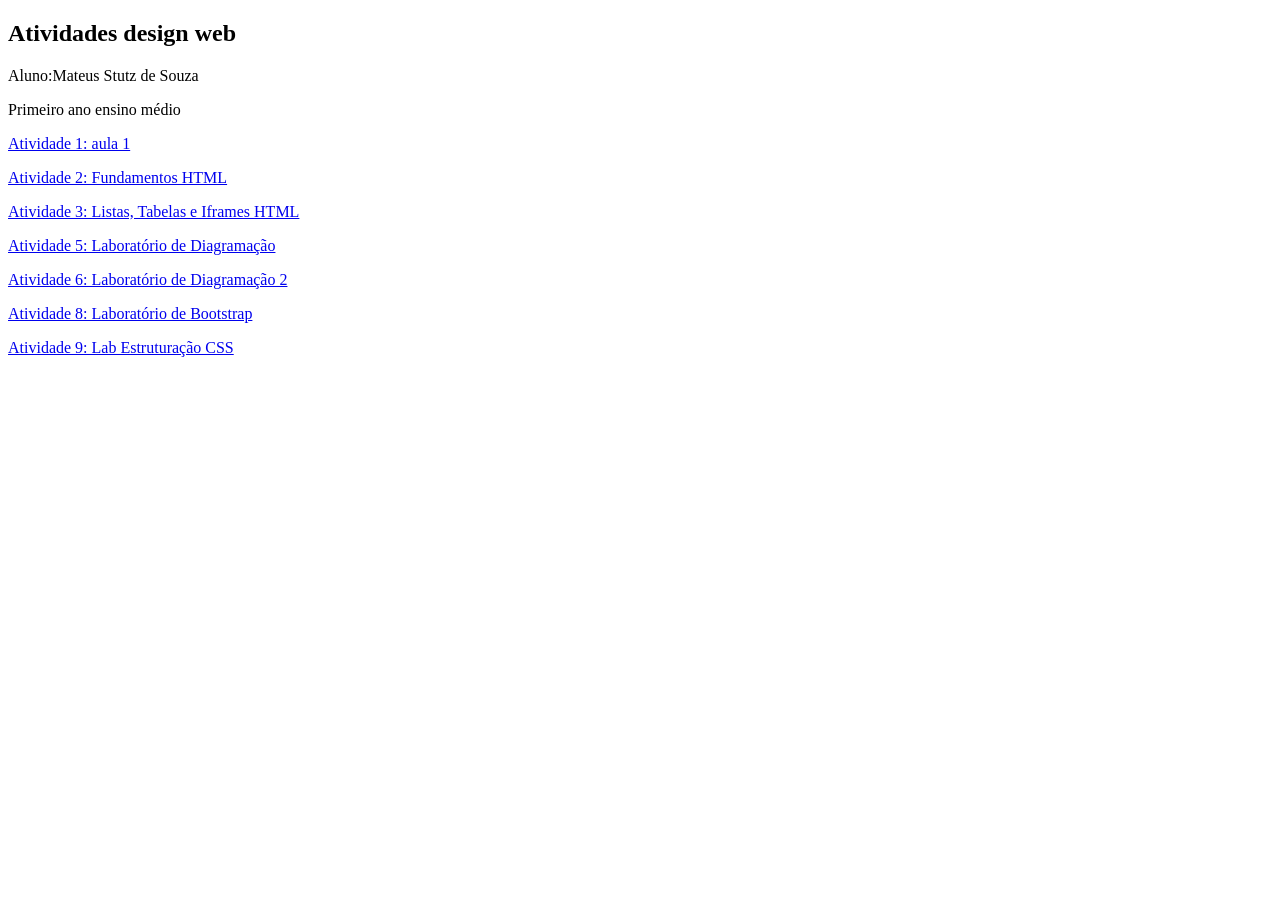
<file: index.html>
<!DOCTYPE html>
<html lang="pt-br">
<head>
    <meta charset="UTF-8">
    <meta http-equiv="X-UA-Compatible" content="IE=edge">
    <meta name="viewport" content="width=device-width, initial-scale=1.0">
    <title>Mateus- Design web</title>
</head>
<body>
    <h2>Atividades design web</h2>
    <p>Aluno:Mateus Stutz de Souza</p>
    <p>Primeiro ano ensino médio</p>
    <p>
        <a href="./atv1/aula1.html" target="_blank"> Atividade 1: aula 1 </a>
    </p>

    <p>
        <a href="./atv2/lab2.html" target="_blank"> Atividade 2: Fundamentos HTML</a>
    </p>

    <p>
        <a href="./atv3/Lab3.html" target="_blank"> Atividade 3: Listas, Tabelas e Iframes HTML</a>
    </p>

    <p>
        <a href="./atv5/lab5.html" target="_blank"> Atividade 5: Laboratório de Diagramação</a>
    </p>

    <p>
        <a href="./atv6/LaboratorioDeDiagramação2.html" target="_blank"> Atividade 6: Laboratório de Diagramação 2</a>
    </p>
    <p>
        <a href="./atv8/atividade08.html" target="_blank"> Atividade 8: Laboratório de Bootstrap </a>
    </p>
    <p>
        <a href="./atv9/atividade09.html" target="_blank"> Atividade 9: Lab Estruturação CSS </a>
    </p>
</body>
</html>
</file>
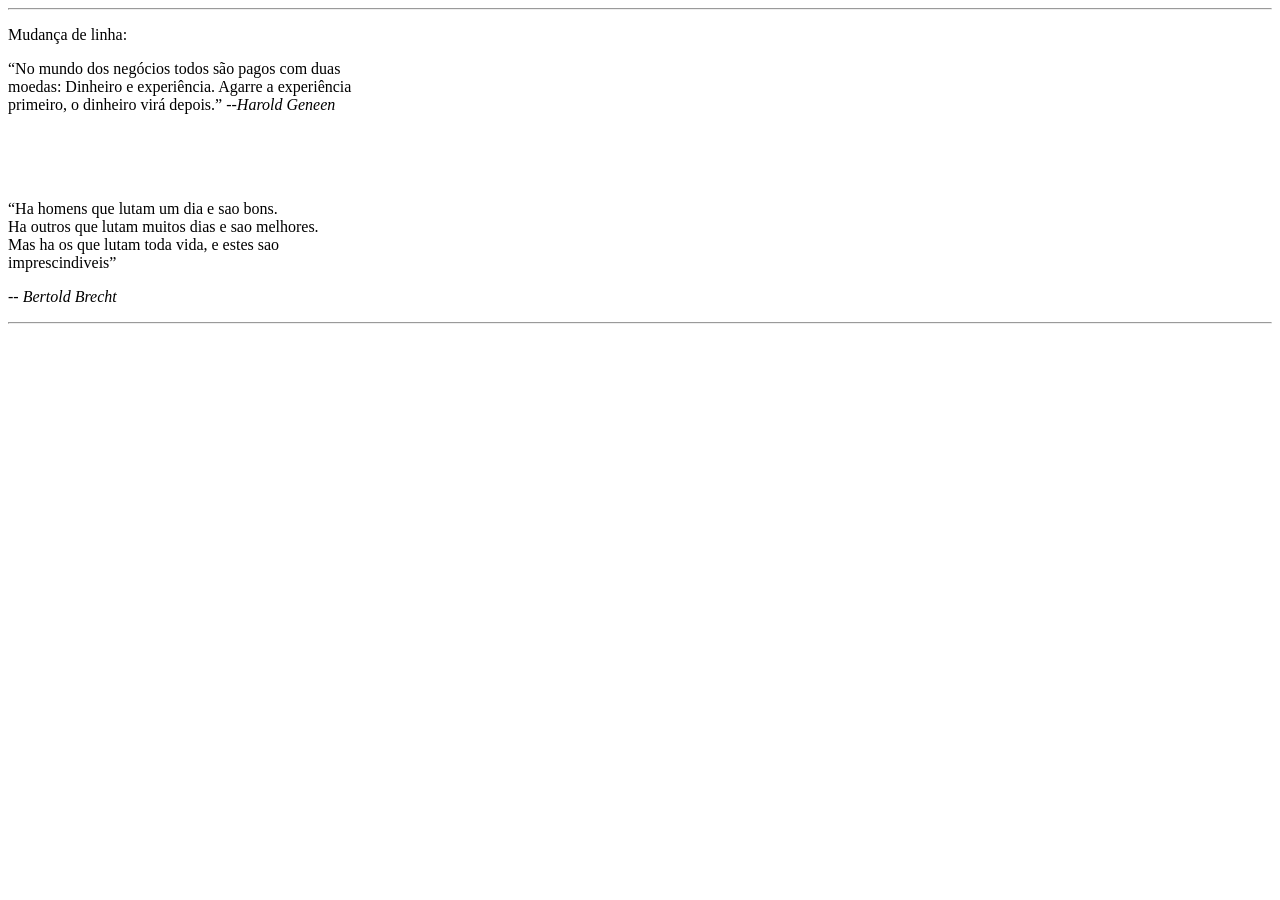
<file: atividade1.html>
<!DOCTYPE html>
<html lang="pt-br">
<head>
    <meta charset="UTF-8">
    <meta http-equiv="X-UA-Compatible" content="IE=edge">
    <meta name="viewport" content="width=device-width, initial-scale=1.0">
    <title>Atividade 1</title>
</head>
<body>
    
    <hr>

    <p>Mudança de linha:</p>

    <p><q>No mundo dos negócios todos são pagos com duas<br> moedas: Dinheiro e experiência. Agarre a experiência<br> primeiro, o dinheiro virá depois.</q> <cite>--Harold Geneen</cite></p>
    <br><br><br>
    <p><q>Ha homens que lutam um dia e sao bons.<br> Ha outros que lutam muitos dias e sao melhores.<br>Mas ha os que lutam toda vida, e estes sao<br> imprescindiveis</q></p>
    <p><cite>-- Bertold Brecht</cite></p>
    
    <hr>

</body>
</html
</file>
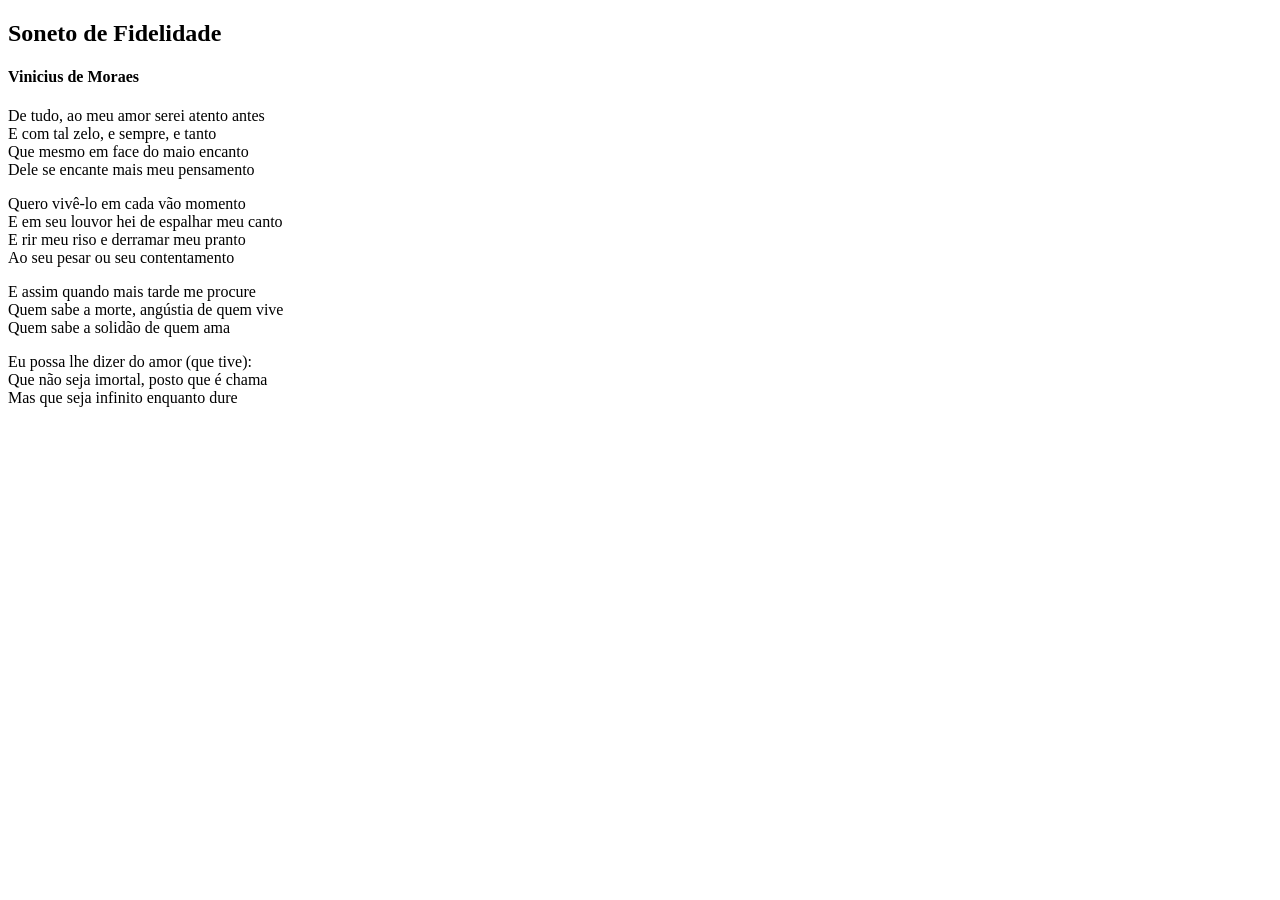
<file: atividade2.html>
<!DOCTYPE html>
<html lang="pt-br">
<head>
    <meta charset="UTF-8">
    <meta http-equiv="X-UA-Compatible" content="IE=edge">
    <meta name="viewport" content="width=device-width, initial-scale=1.0">
    <title>Atividade 2</title>
</head>
<body>
    
    <h2>Soneto de Fidelidade</h2>
    <h4>Vinicius de Moraes</h4>

    <p>De tudo, ao meu amor serei atento antes<br> E com tal zelo, e sempre, e tanto<br> Que mesmo em face do maio encanto<br> Dele se encante mais meu pensamento</p>
    <p>Quero vivê-lo em cada vão momento<br> E em seu louvor hei de espalhar meu canto<br> E rir meu riso e derramar meu pranto<br> Ao seu pesar ou seu contentamento</p>
    <p>E assim quando mais tarde me procure<br> Quem sabe a morte, angústia de quem vive<br> Quem sabe a solidão de quem ama</p>
    <p>Eu possa lhe dizer do amor (que tive):<br> Que não seja imortal, posto que é chama<br> Mas que seja infinito enquanto dure</p>


</body>
</html>
</file>
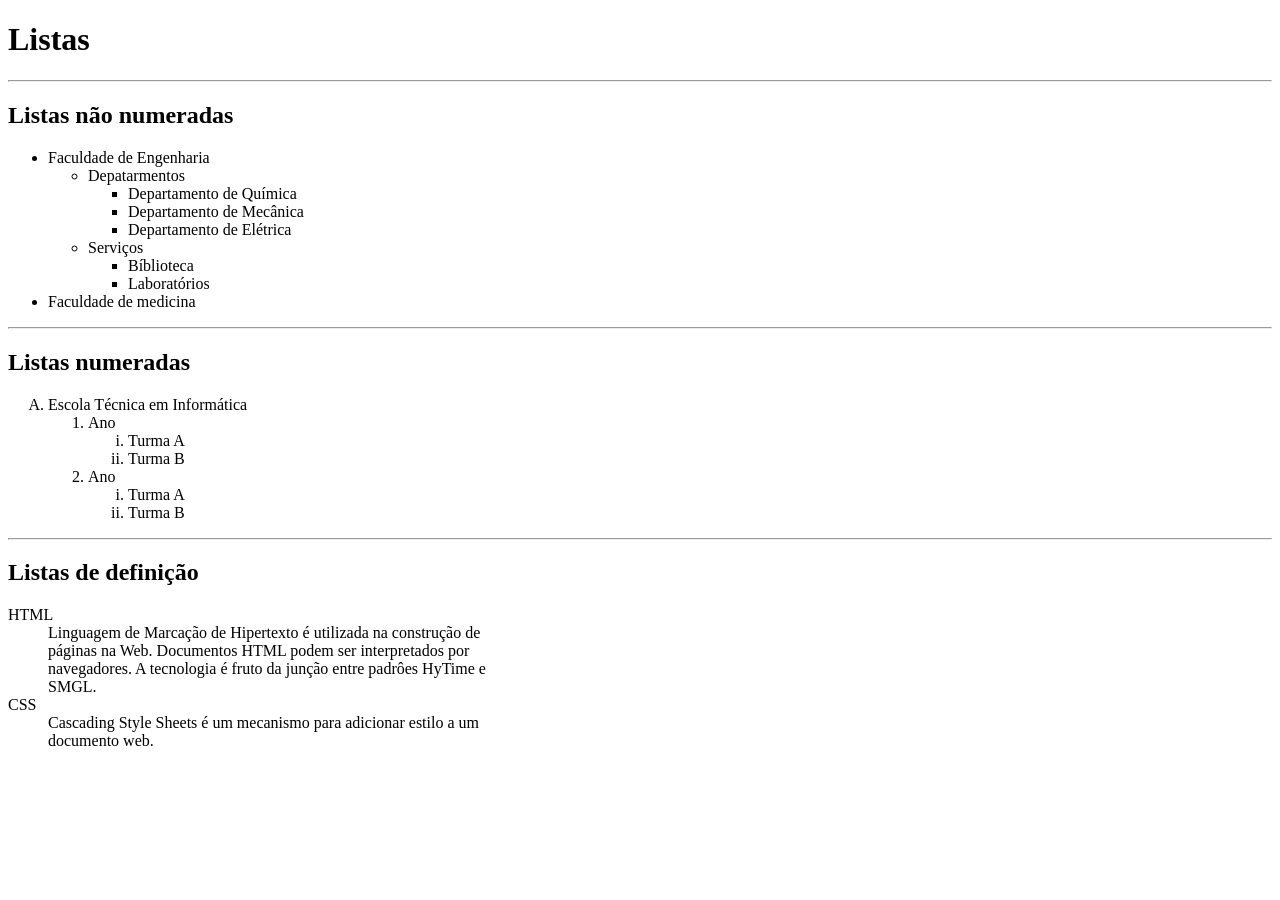
<file: atividade3.html>
<!DOCTYPE html>
<html lang="pt-br">
<head>
    <meta charset="UTF-8">
    <meta http-equiv="X-UA-Compatible" content="IE=edge">
    <meta name="viewport" content="width=device-width, initial-scale=1.0">
    <title>Atividade 3</title>
</head>
<body>
    <h1>Listas</h1>
    <hr>
    <h2>Listas não numeradas</h2>
    <ul>
    <li>Faculdade de Engenharia</li>
    <ul>
    <li>Depatarmentos</li>
    <ul>
    <li>Departamento de Química</li>
    <li>Departamento de Mecânica</li>
    <li>Departamento de Elétrica</li>
    </ul>
    <li>Serviços</li>
    <ul>
    <li>Bíblioteca</li>
    <li>Laboratórios</li>
    </ul>
    </ul>
    <li>Faculdade de medicina</li>

</ul>
<hr>
<h2>Listas numeradas</h2>
<ol type="A">
    <li>Escola Técnica em Informática</li>
    <ol type="1">
    <li>Ano</li>
    <ol type="i">
    <li>Turma A</li>
    <li>Turma B</li>
    </ol>
    <li>Ano</li>
    <ol type="i">
    <li>Turma A</li>
    <li>Turma B</li>
    </ol>
</ol>

</ol>
<hr>
<h2>Listas de definição</h2>

<dl>
    <dt>HTML</dt>
    <dd>Linguagem de Marcação de Hipertexto é utilizada na construção de<br> páginas na Web. Documentos HTML podem ser interpretados por<br> navegadores. A tecnologia é fruto da junção entre padrôes HyTime e<br> SMGL.</dd>
    <dt>CSS</dt>
    <dd>Cascading Style Sheets é um mecanismo para adicionar estilo a um<br> documento web.</dd>
</body>
</html>
</file>
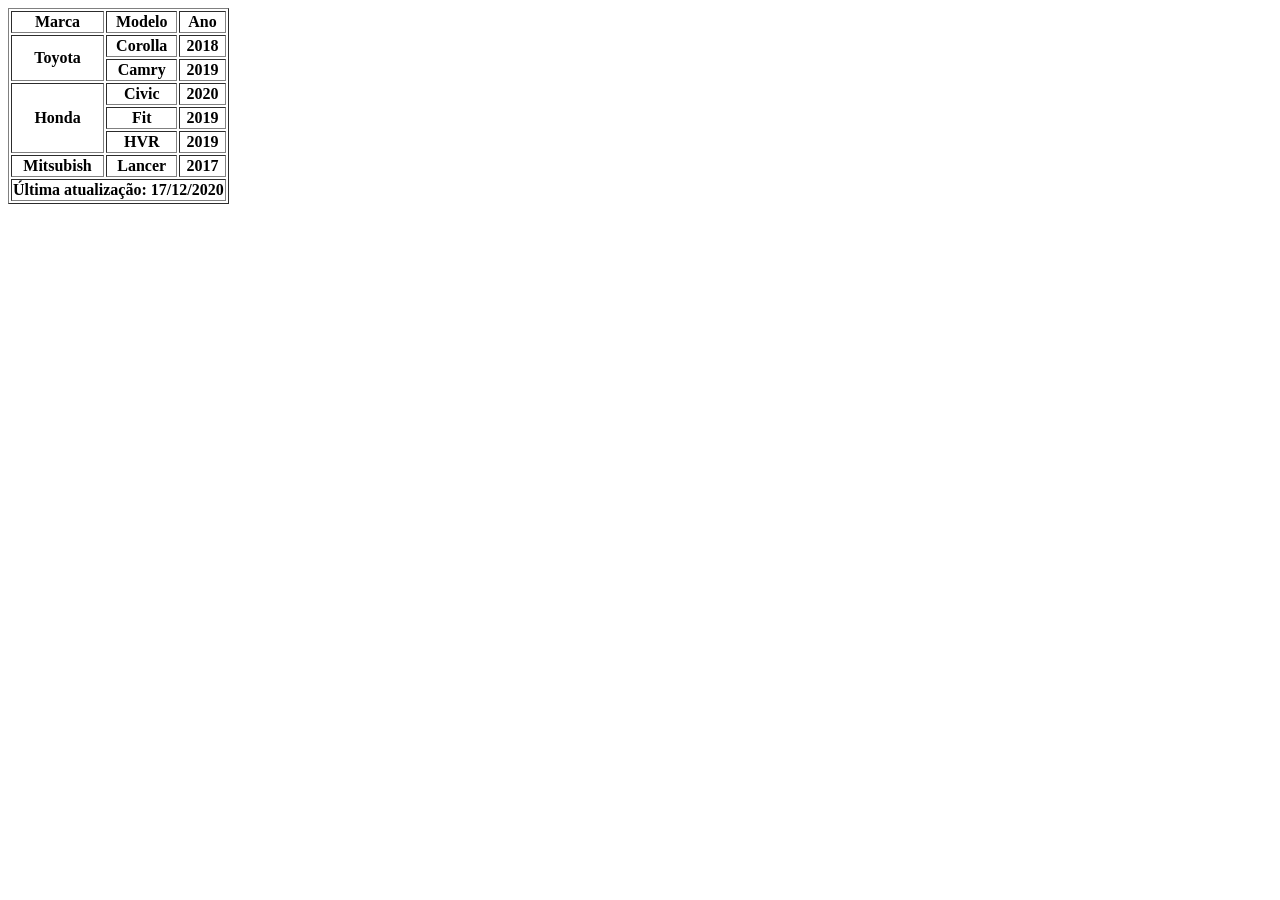
<file: atividade4.html>
<!DOCTYPE html>
<html lang="pt-br">
<head>
    <meta charset="UTF-8">
    <meta http-equiv="X-UA-Compatible" content="IE=edge">
    <meta name="viewport" content="width=device-width, initial-scale=1.0">
    <title>Atividade 4</title>
</head>
<body>
    <table border="1">
        <tr>
            <th>Marca</th><th>Modelo</th><th>Ano</th>
        </tr>
        <tr>
            <th rowspan="2">Toyota</th> <th>Corolla</th> <th>2018</th>
        </tr>
        <tr>
            <th>Camry</th><th>2019</th>
        </tr>
        <tr>
            <th rowspan="3">Honda</th> <th>Civic</th> <th>2020</th>
        </tr>
        <tr>
            <th>Fit</th><th>2019</th>
        </tr>
        <tr>
            <th>HVR</th><th>2019</th>
        </tr>
        <tr>
            <th>Mitsubish</th><th>Lancer</th><th>2017</th>
        </tr>
        <tr>
            <th colspan="3">Última atualização: 17/12/2020</th>
        </tr>
    </table>
    
</body>
</html>
</file>
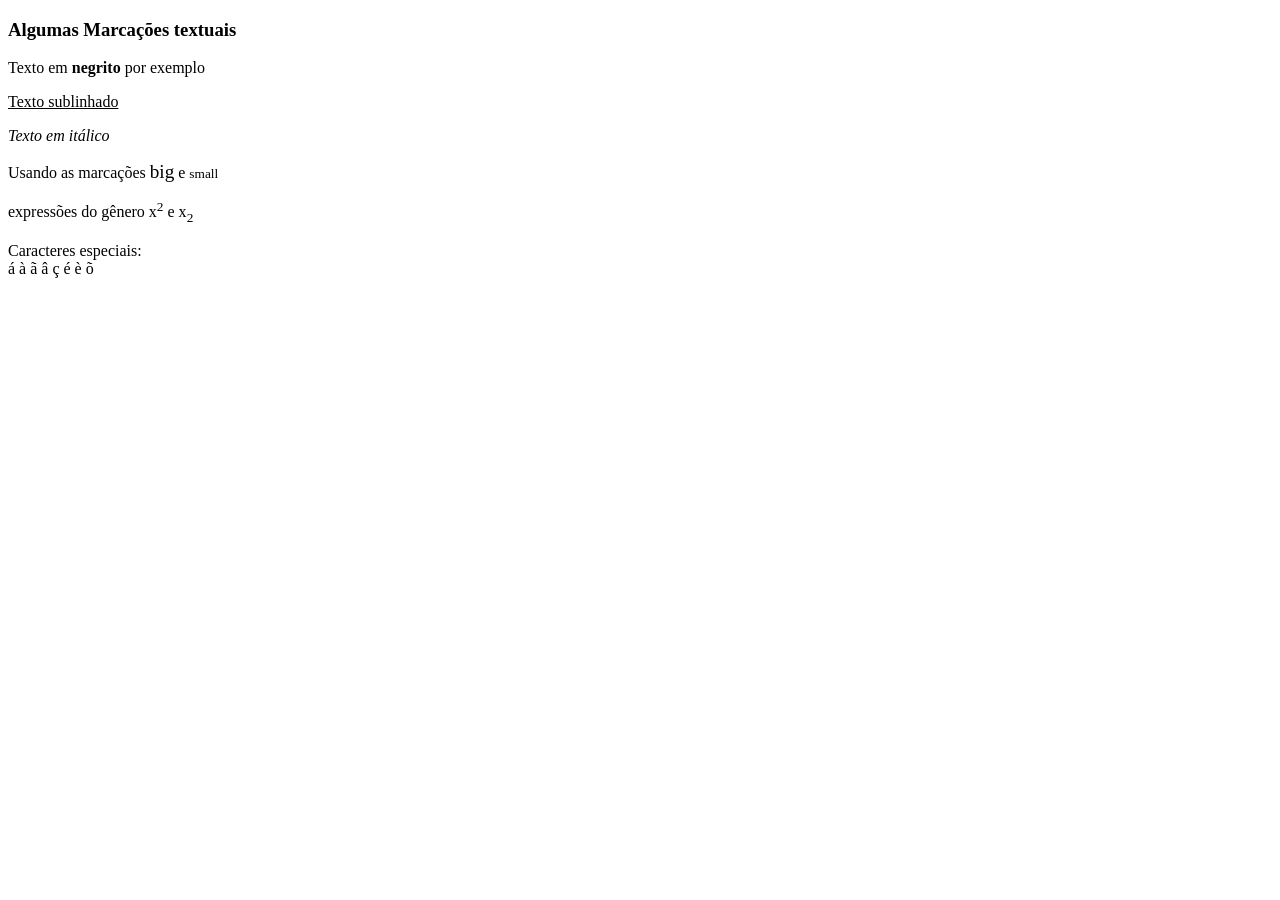
<file: atv1.html>
<!DOCTYPE html>
<html lang="pt-br">
<head>
    <meta charset="UTF-8">
    <meta http-equiv="X-UA-Compatible" content="IE=edge">
    <meta name="viewport" content="width=device-width, initial-scale=1.0">
    <title>Marcações Textuais</title>
</head>
<body>
    <h3>Algumas Marcações textuais</h3>

    <p>Texto em <strong>negrito</strong> por exemplo</p>
    <p><u>Texto sublinhado</u></p>
    <p><em>Texto em itálico</em></p>
    <p>Usando as marcações <big>big</big> e <small>small</small></p>
    <p>expressões do gênero x<sup>2</sup> e x<sub>2</sub></p>
    <p>Caracteres especiais:<br> á à ã â ç é è õ</p>
</body>
</html>
</file>
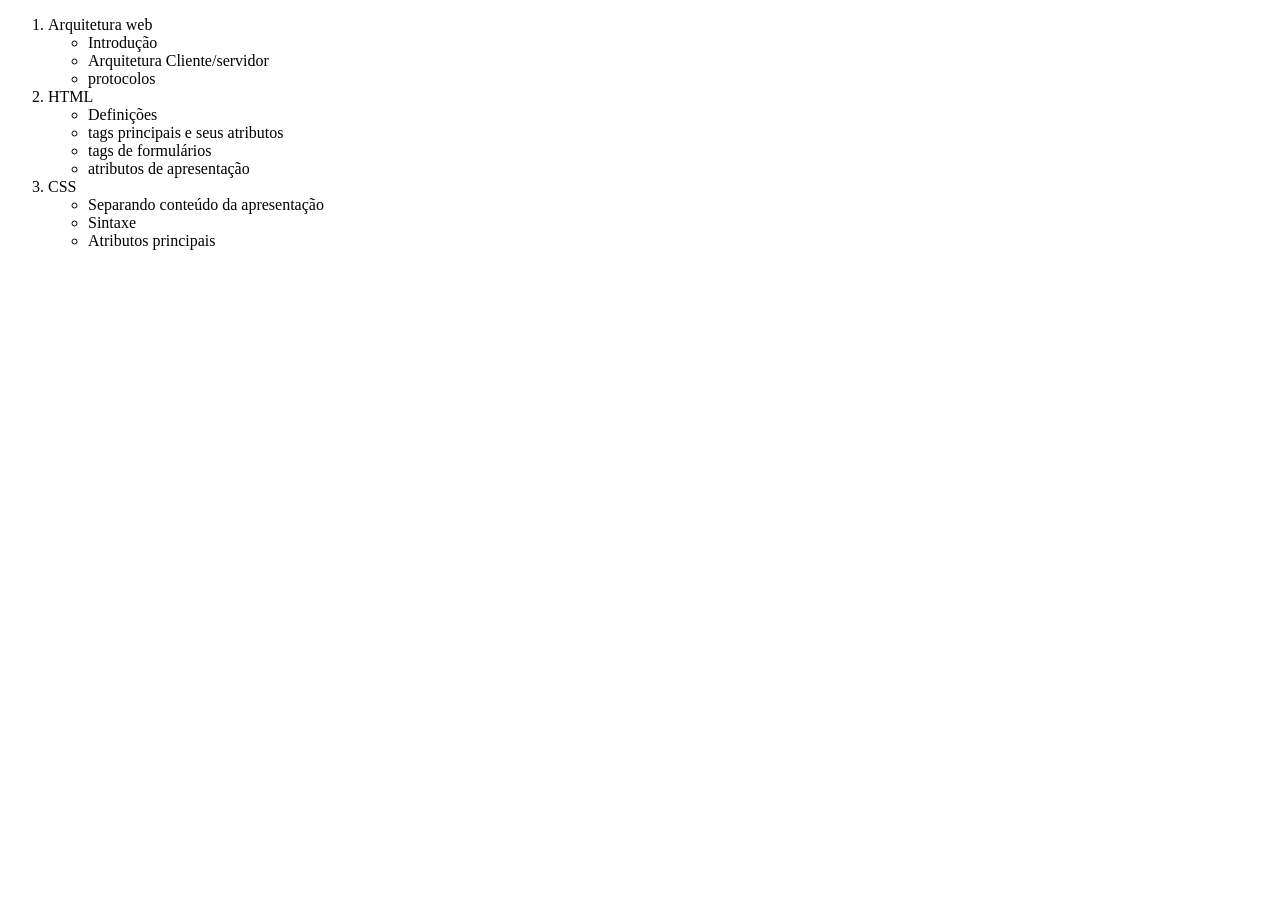
<file: atv2.html>
<!DOCTYPE html>
<html lang="pt-br">
<head>
    <meta charset="UTF-8">
    <meta http-equiv="X-UA-Compatible" content="IE=edge">
    <meta name="viewport" content="width=device-width, initial-scale=1.0">
    <title>Lista De Compras</title>
</head>
<body>
    <ol type="1">
        <li>Arquitetura web</li>
        <ul>
        <li>Introdução</li>
        <li>Arquitetura Cliente/servidor</li>
        <li>protocolos</li>
        </ul>
        <li>HTML</li>
        <ul>
            <li>Definições</li>
            <li>tags principais e seus atributos</li>
            <li>tags de formulários</li>
            <li>atributos de apresentação</li>
        </ul>
        <li>CSS</li>
        <ul>
            <li>Separando conteúdo da apresentação</li>
            <li>Sintaxe</li>
            <li>Atributos principais</li>
        </ul>
    </ol>
</body>
</html>
</file>
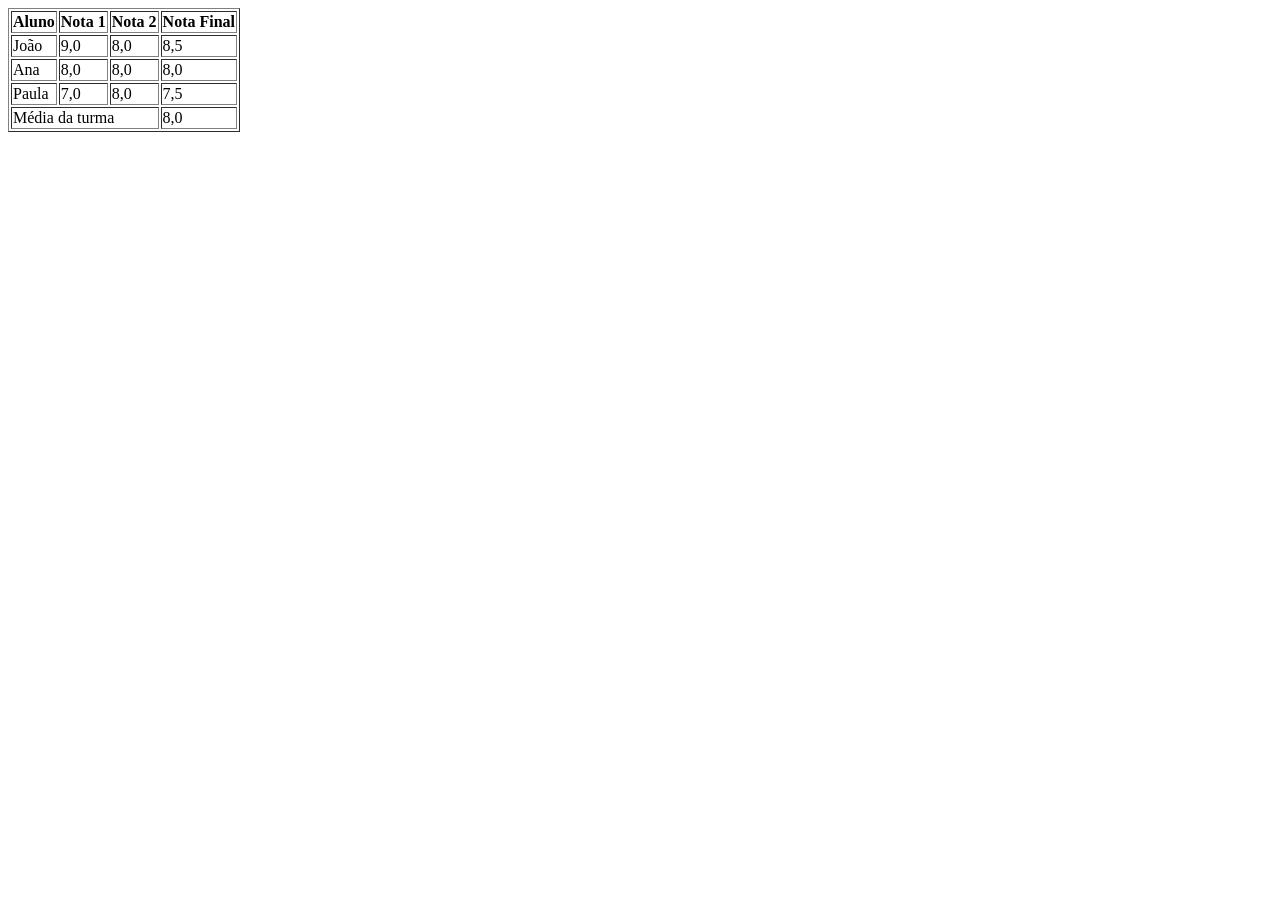
<file: atv3.html>
<!DOCTYPE html>
<html lang="pt-br">
<head>
    <meta charset="UTF-8">
    <meta http-equiv="X-UA-Compatible" content="IE=edge">
    <meta name="viewport" content="width=device-width, initial-scale=1.0">
    <title>Tabela</title>
</head>
<body>
    <table border="1">
        <tr> 
            <th>Aluno</th><th>Nota 1</th><th>Nota 2</th><th>Nota Final</th>
        </tr>
        <tr>
            <td>João</td><td>9,0</td><td>8,0</td><td>8,5</td>
        </tr>
        <tr>
            <td>Ana</td><td>8,0</td><td>8,0</td><td>8,0</td>
        </tr>
        <tr>
            <td>Paula</td><td>7,0</td><td>8,0</td><td>7,5</td>
        </tr>
        <tr>
            <td colspan="3">Média da turma</td><td>8,0</td>
        </tr>


    </table>
</body>
</html
</file>
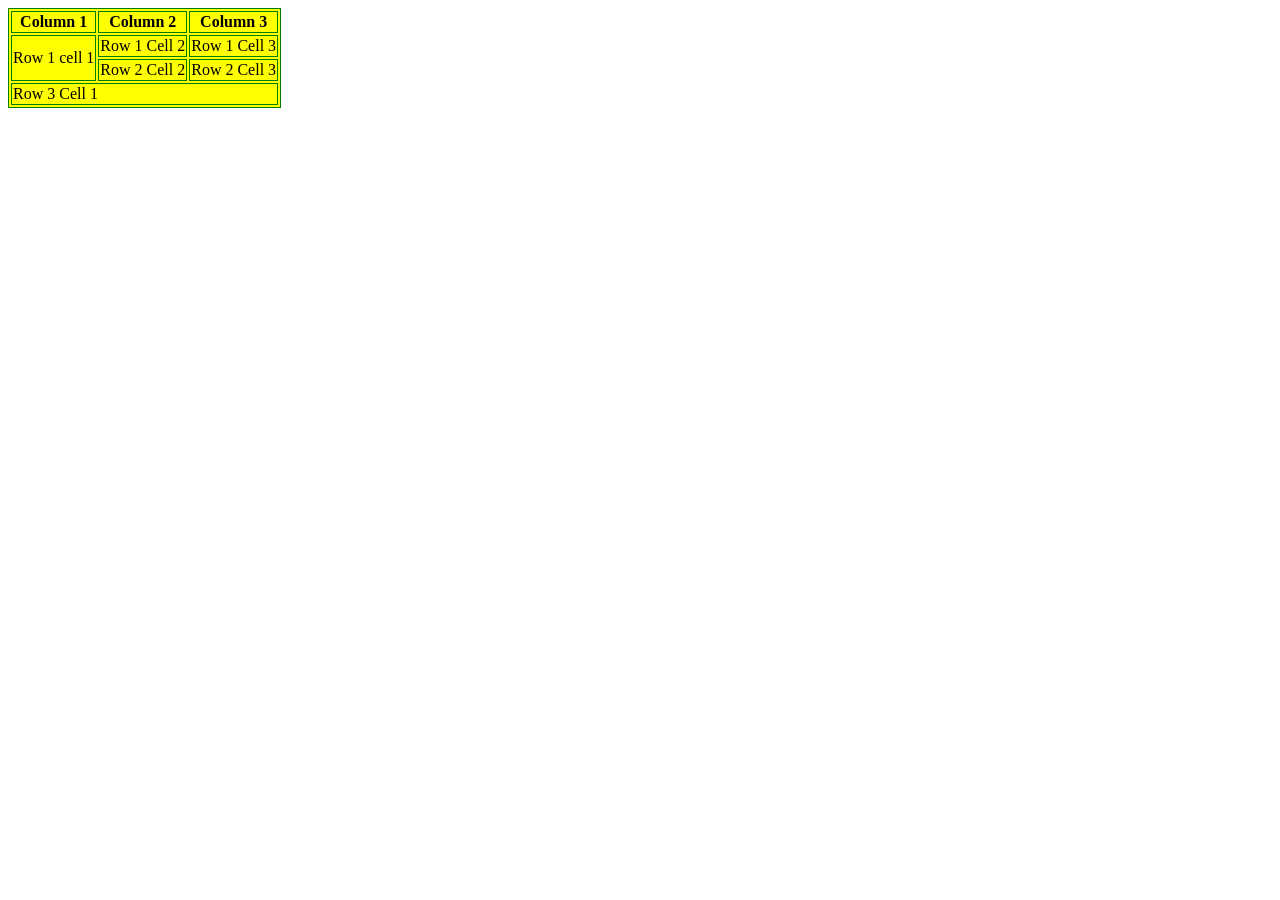
<file: atv4.html>
<!DOCTYPE html>
<html lang="pt-br">
<head>
    <meta charset="UTF-8">
    <meta http-equiv="X-UA-Compatible" content="IE=edge">
    <meta name="viewport" content="width=device-width, initial-scale=1.0">
    <title>Tabela 2</title>
</head>
<body>
    <table border="1" bgcolor= "yellow" bordercolor="green">
        <tr>
            <th>Column 1</th><th>Column 2</th><th>Column 3</th>
        </tr>
        <tr>
            <td rowspan="2">Row 1 cell 1</td> <td>Row 1 Cell 2</td> <td>Row 1 Cell 3</td>
        </tr>
        <tr>
            <td>Row 2 Cell 2</td><td>Row 2 Cell 3</td>
        </tr>
        <tr>
            <td colspan="3">Row 3 Cell 1</td>
        </tr>
    </table>
    
</body>
</html>
</file>
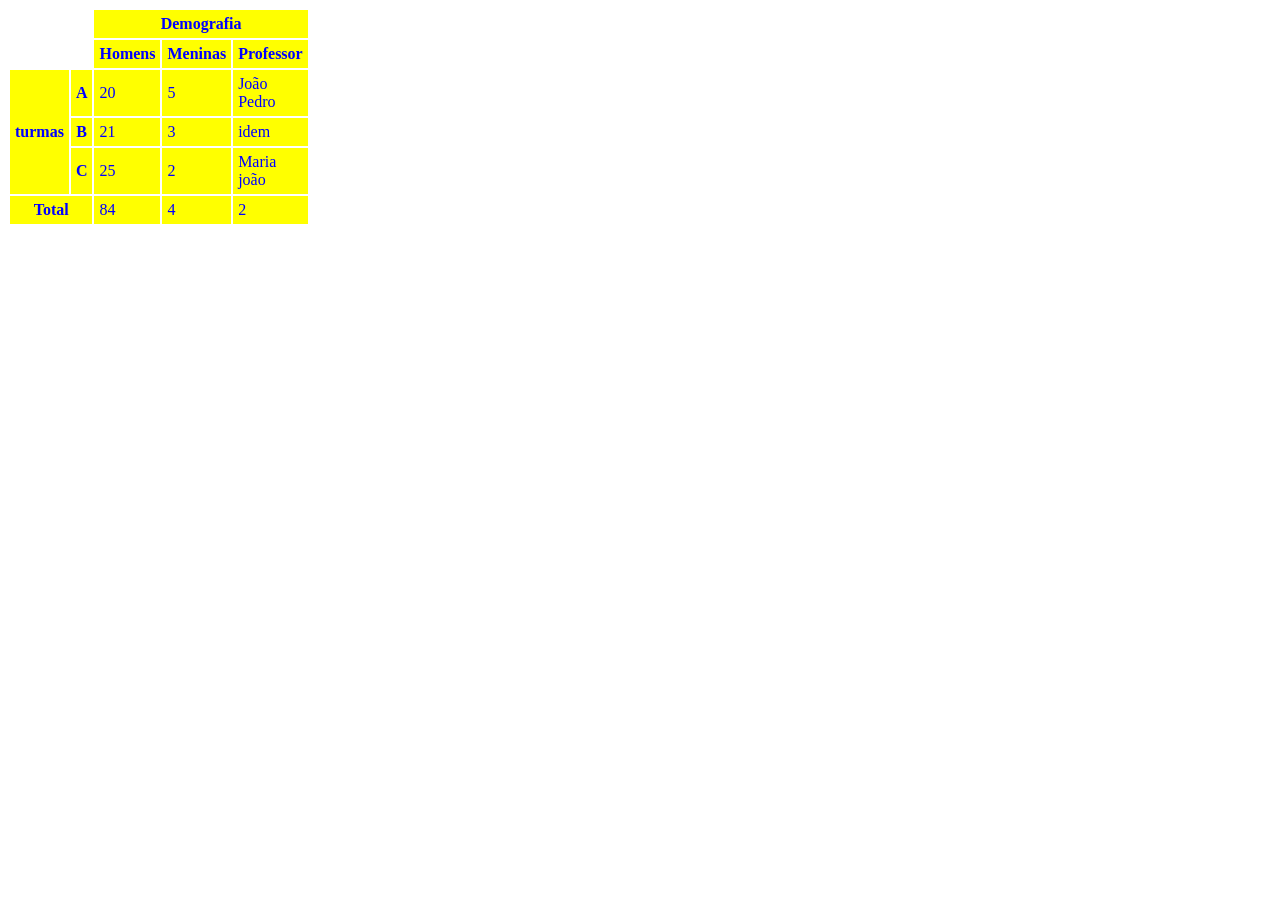
<file: atv5.html>
<!DOCTYPE html>
<html lang="pt-br">
<head>
    <meta charset="UTF-8">
    <meta http-equiv="X-UA-Compatible" content="IE=edge">
    <meta name="viewport" content="width=device-width, initial-scale=1.0">
    <title>Tabela 3</title>
</head>
<body>
    <table cellpadding="5">
        <tr >
            <th colspan="2"></th><th colspan="3" bgcolor="yellow"> <font color="blue">Demografia</font></th>
        </tr>
        <tr>
            </font><th colspan="2"></th><th bgcolor="yellow"><font color="blue">Homens</font></th><th bgcolor="yellow"><font color="blue">Meninas</font></th><th bgcolor="yellow"><font color="blue">Professor</font></th>
        </tr>
        <tr bgcolor= "yellow">
            <th rowspan="3"><font color="blue">turmas</font></th><th><font color="blue">A</font></th><td><font color="blue">20</font></td><td><font color="blue">5</font></td><td><font color="blue">João</font><br><font color="blue">Pedro</font></td>
        </tr>
        <tr bgcolor="yellow">
            <th><font color="blue">B</font></th><td><font color="blue">21</font></td><td><font color="blue">3</font></td><td><font color="blue">idem</font></td>
        </tr>
        <tr bgcolor="yellow">
            <th><font color="blue">C</font></th><td><font color="blue">25</font></td><td><font color="blue">2</font></td><td><font color="blue">Maria<br> joão</font></td>
        </tr>
        <tr bgcolor="yellow">
            <th colspan="2"><font color="blue">Total</font></th><td><font color="blue">84</font></td><td><font color="blue">4</font></td><td><font color="blue">2</font></td>
        </tr>
    </table>
</body>
</html>
</file>
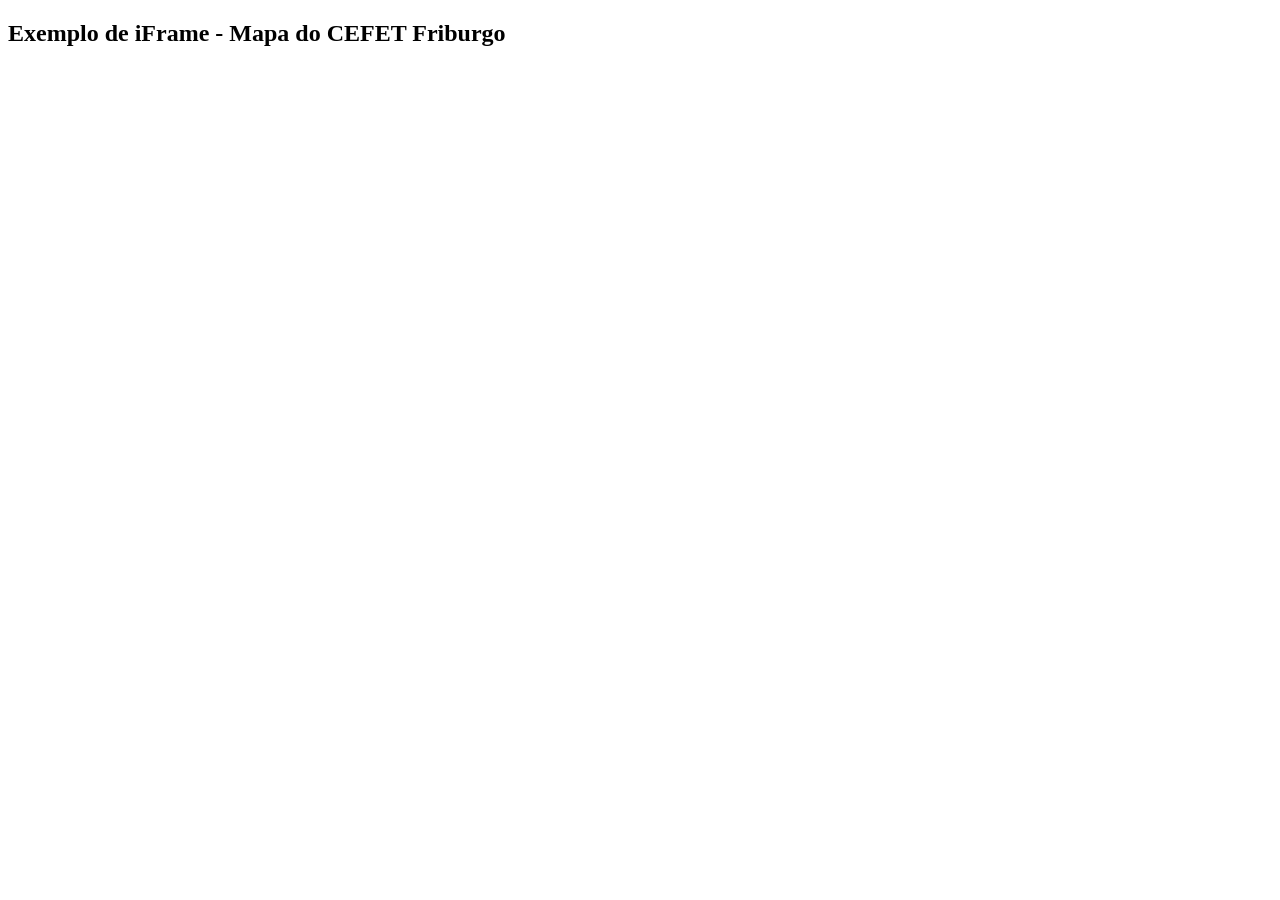
<file: atv6.html>
<!DOCTYPE html>
<html lang="pt-br">
<head>
    <meta charset="UTF-8">
    <meta http-equiv="X-UA-Compatible" content="IE=edge">
    <meta name="viewport" content="width=device-width, initial-scale=1.0">
    <title>Mapa</title>
</head>
<body>
    <h2>Exemplo de iFrame - Mapa do CEFET Friburgo</h2>
    <iframe src="https://www.google.com/maps/embed?pb=!1m14!1m8!1m3!1d14771.482783328893!2d-42.5226088!3d-22.2449843!3m2!1i1024!2i768!4f13.1!3m3!1m2!1s0x0%3A0x8546df88b7f17ffd!2sCEFET%20-%20Nova%20Friburgo!5e0!3m2!1spt-BR!2sbr!4v1632322661898!5m2!1spt-BR!2sbr" width="600" height="450" style="border:0;" allowfullscreen="" loading="lazy"></iframe>
</body>
</html>
</file>
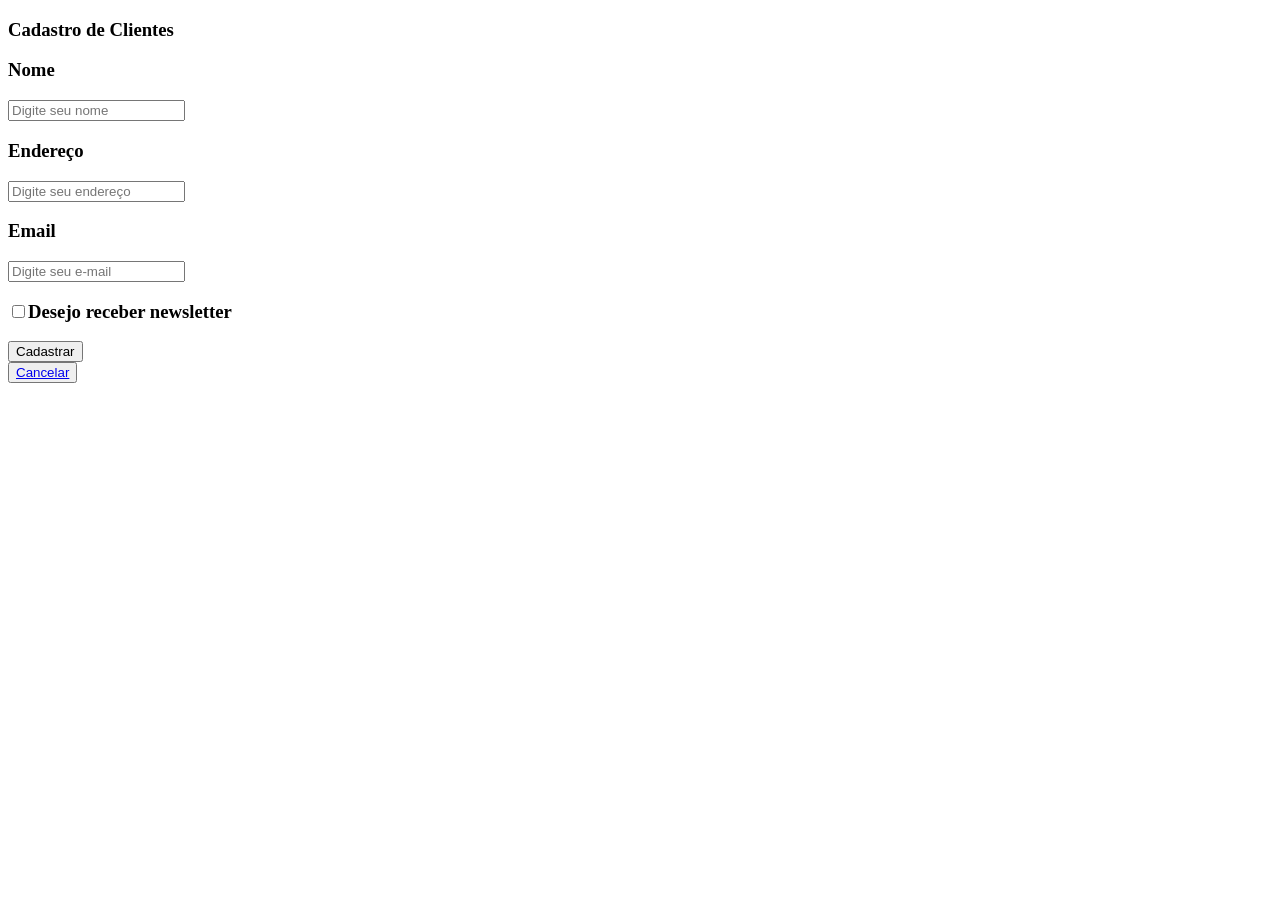
<file: clientes.html>
<!DOCTYPE html>
<html lang="pt-br">
<head>
    <meta charset="UTF-8">
    <meta http-equiv="X-UA-Compatible" content="IE=edge">
    <meta name="viewport" content="width=device-width, initial-scale=1.0">
    <title>clientes</title>
</head>
<body>
    <h3>Cadastro de Clientes</h3>

    <form action="{% url '/clientes' %}" method="post" enctype="multipart/form-data">
        
        <div>
            <label for=""><h3>Nome</h3></label>
            <input name= "nome" required="required" placeholder="Digite seu nome" type="text" maxlength="30">
        </div>
        
        <div>
            <label for=""><h3>Endereço</h3></label>
            <input name= "endereço" required="required" placeholder="Digite seu endereço" type="text" maxlength="50">
        </div>

        <div>
            <label for=""><h3>Email</h3></label>
            <input name= "email" required="required" placeholder="Digite seu e-mail" type="text">
        </div>

        <div>
            <h3><label for="noticias"><input name="newsletter" id="noticias" type="checkbox">Desejo receber newsletter</label></h3>
        </div>

        <div>
            <button name="enviar" value="1" type="submit">Cadastrar</button>
        </div>

        <div>
            <button name="cancel" value="1" type="submit"><a href= atividade6.html >Cancelar</a></button>
        </div>

    </form>
    
</body>
</html>
</file>
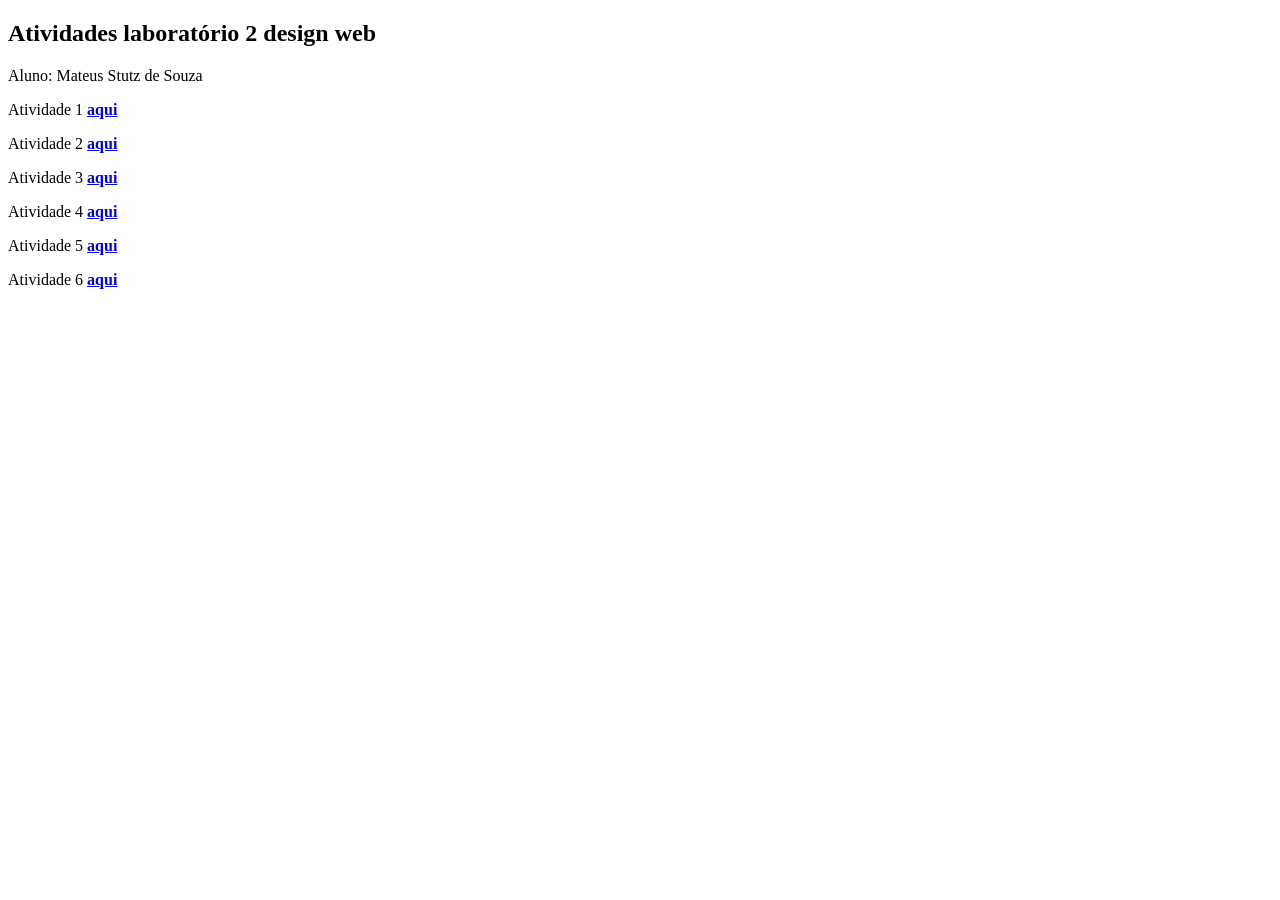
<file: lab2.html>
<!DOCTYPE html>
<html lang="pt-br">
<head>
    <meta charset="UTF-8">
    <meta http-equiv="X-UA-Compatible" content="IE=edge">
    <meta name="viewport" content="width=device-width, initial-scale=1.0">
    <title> Laboratório 2</title>
</head>
<body>

    <h2>Atividades laboratório 2 design web</h2>
    Aluno: Mateus Stutz de Souza
    
    <p>Atividade 1 <a href="atividade1.html"><b>aqui</b></a></p>
    <p>Atividade 2 <a href="atividade2.html"><b>aqui</b></a></p>
    <p>Atividade 3 <a href="atividade3.html"><b>aqui</b></a></p>
    <p>Atividade 4 <a href="atividade4.html"><b>aqui</b></a></p>
    <p>Atividade 5 <a href="atividade5.html"><b>aqui</b></a></p>
    <p>Atividade 6 <a href="clientes.html"><b>aqui</b></a></p>
    
    
</body>
</html>
</file>
